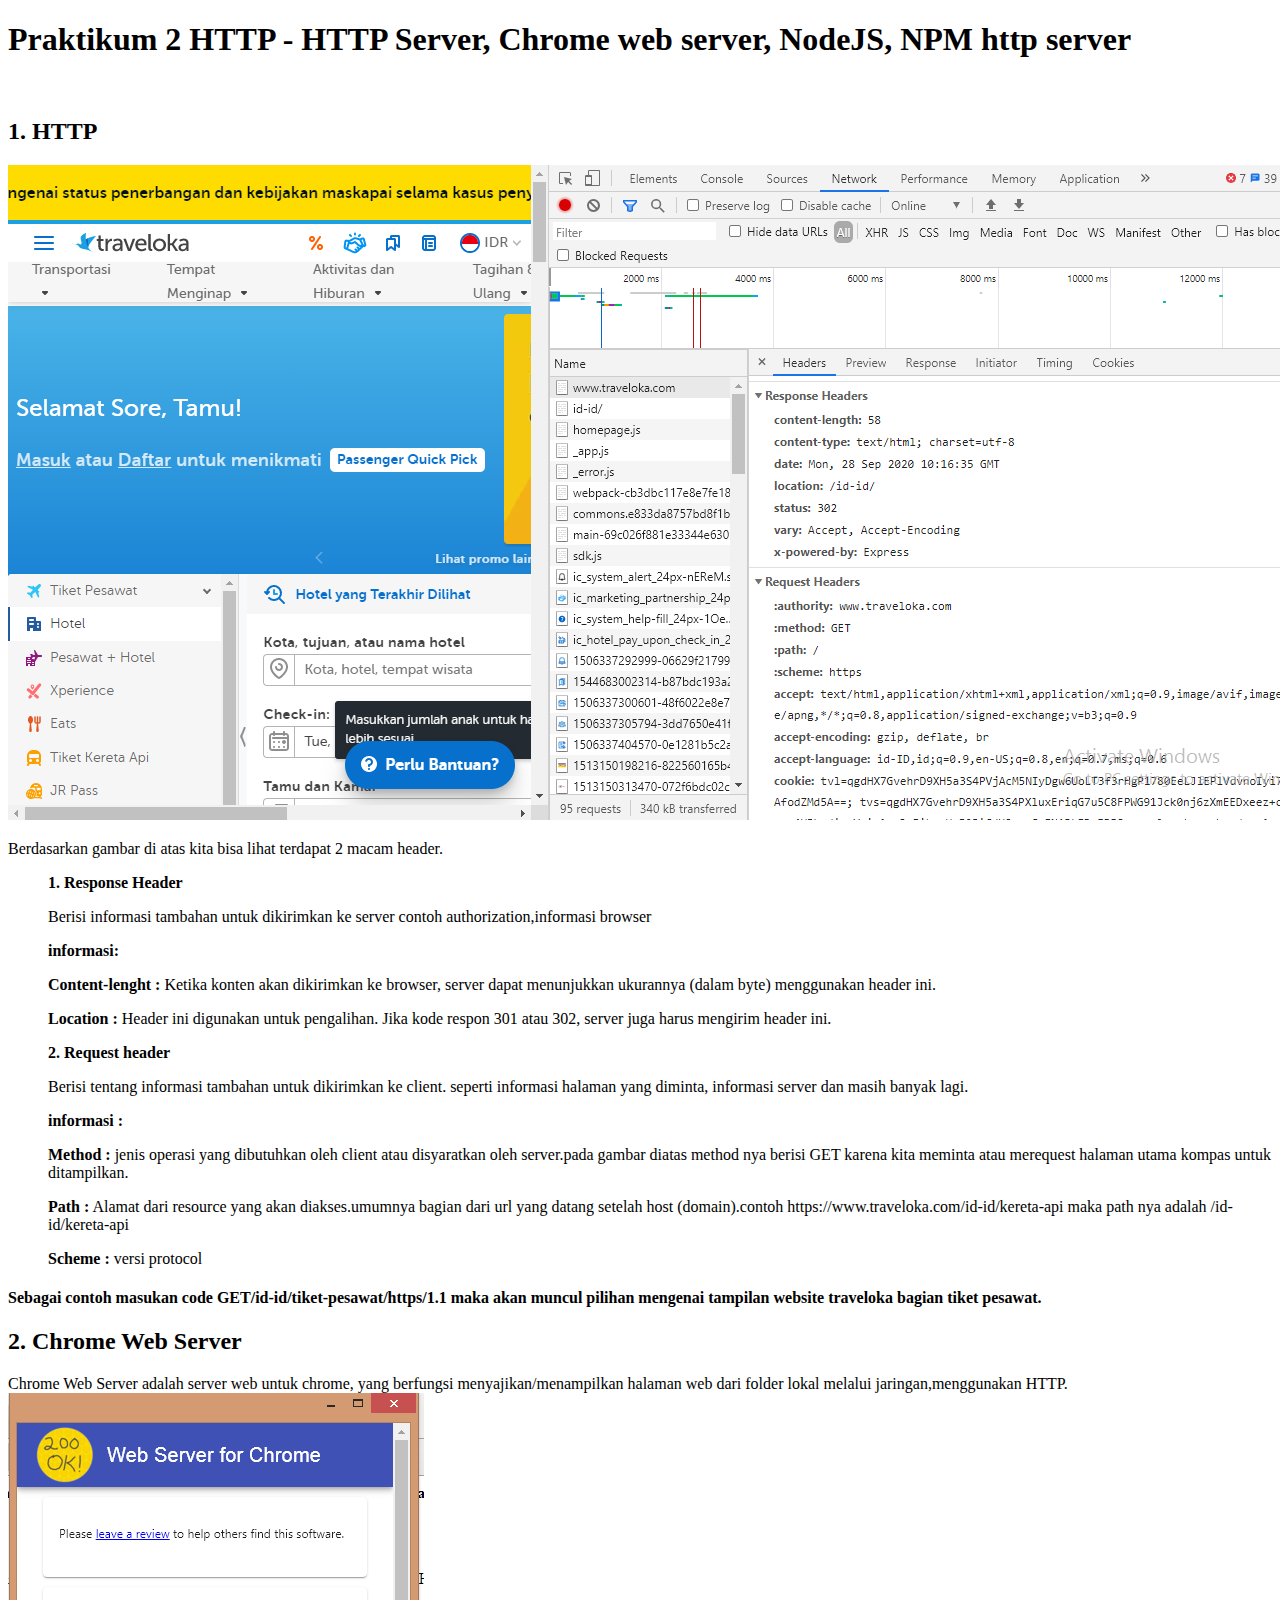
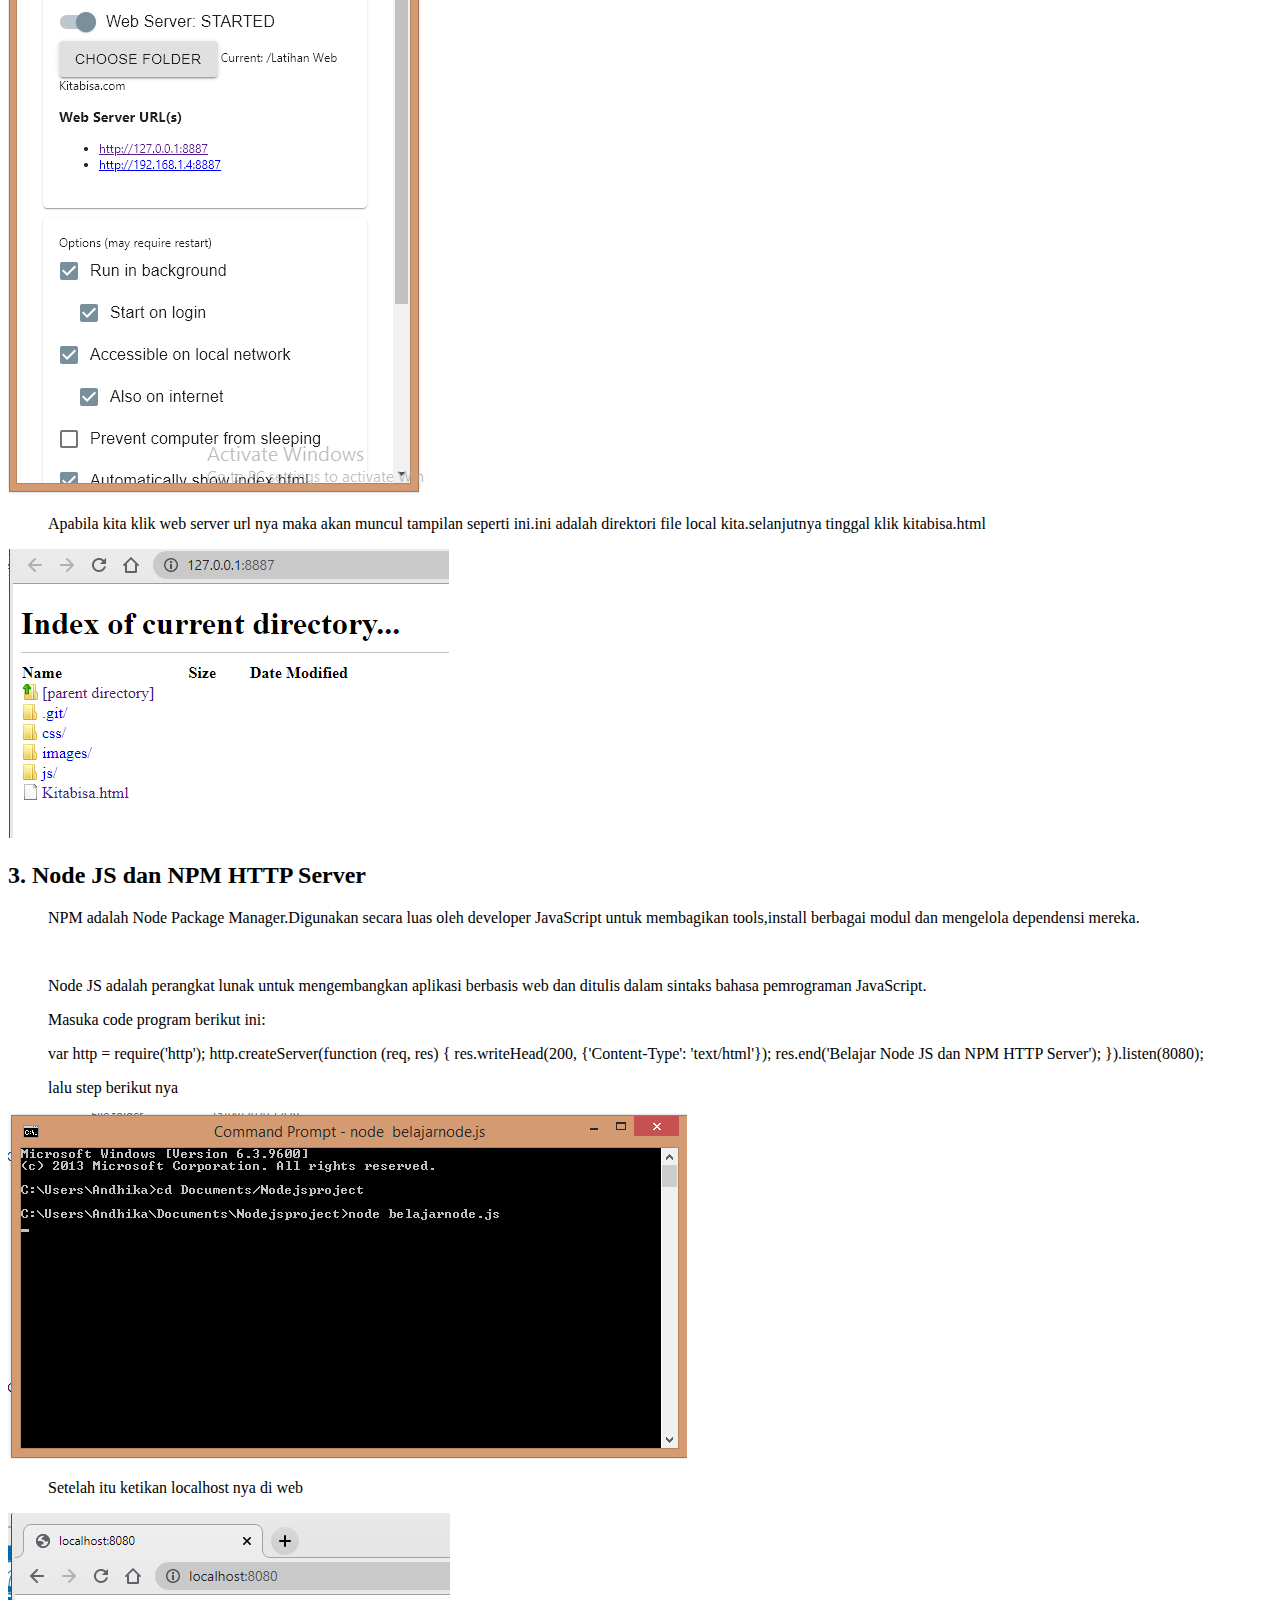
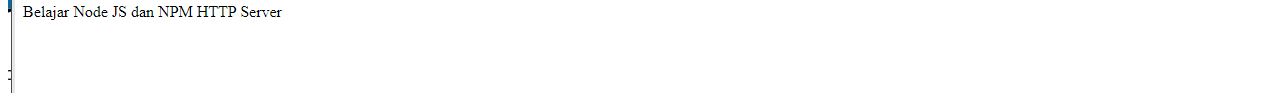
<file: index.html>
<!DOCTYPE html>
<html>
<head>
	<title>Praktikum 2 </title>
</head>
<body>
	<h1>Praktikum 2 HTTP - HTTP Server, Chrome web server, NodeJS, NPM http server</h1>
	<br>

	<div>
	<h2>1. HTTP</h2>
	<img src="HTTP.png">
	<p>Berdasarkan gambar di atas kita bisa lihat terdapat 2 macam header.
		<ul><b>1. Response Header</b></ul>
		<ul>Berisi informasi tambahan untuk dikirimkan ke server contoh authorization,informasi browser</ul>
		<ul><b>informasi:</b></ul>
		<ul><b>Content-lenght :</b> Ketika konten akan dikirimkan ke browser, server dapat menunjukkan ukurannya (dalam byte) menggunakan header ini.</ul>
		<ul><b>Location :</b> Header ini digunakan untuk pengalihan. Jika kode respon 301 atau 302, server juga harus mengirim header ini.</ul>
		<ul><b>2. Request header</b></ul>
		<ul>Berisi tentang informasi tambahan untuk dikirimkan ke client. seperti informasi halaman yang diminta, informasi server dan masih banyak lagi.</ul>
		<ul><b>informasi :</b></ul>
		<ul><b>Method :</b> jenis operasi yang dibutuhkan oleh client atau disyaratkan oleh server.pada gambar diatas method nya berisi GET karena kita meminta atau merequest halaman utama kompas untuk ditampilkan.</ul>
		<ul><b>Path :</b> Alamat dari resource yang akan diakses.umumnya bagian dari url yang datang setelah host (domain).contoh https://www.traveloka.com/id-id/kereta-api maka path nya adalah /id-id/kereta-api</ul>
		<ul><b>Scheme :</b> versi protocol</ul>
		<h4>Sebagai contoh masukan code GET/id-id/tiket-pesawat/https/1.1 maka akan muncul pilihan mengenai tampilan website traveloka bagian tiket pesawat.</h4>
	</p>
	</div>
	<div>
		<h2>2. Chrome Web Server</h2>
		Chrome Web Server adalah server web untuk chrome, yang berfungsi menyajikan/menampilkan halaman web dari folder lokal melalui jaringan,menggunakan HTTP.
		<div>
		<img src="webserver.png">
		<ul>Apabila kita klik web server url nya maka akan muncul tampilan seperti ini.ini adalah direktori file local kita.selanjutnya tinggal klik kitabisa.html</ul>
		<img src="google.png">
		</div>
	</div>
	<div>
		<h2>3. Node JS dan NPM HTTP Server</h2>
		<ul>NPM adalah Node Package Manager.Digunakan secara luas oleh developer JavaScript untuk membagikan tools,install berbagai modul dan mengelola dependensi mereka.</ul>
		<br>
		<ul>Node JS adalah perangkat lunak untuk mengembangkan aplikasi berbasis web dan ditulis dalam sintaks bahasa pemrograman JavaScript.</ul>
		<ul>Masuka code program berikut ini:</ul>
		<ul>var http = require('http');
 			http.createServer(function (req, res) {
   			res.writeHead(200, {'Content-Type': 'text/html'});
   			res.end('Belajar Node JS dan NPM HTTP Server');
 			}).listen(8080);
 		</ul>
 		<ul>lalu step berikut nya</ul>
 		<img src="belajarnode.png">
 		<ul>Setelah itu ketikan localhost nya di web</ul>
 		<img src="localhost.png">
	</div>
</body>
</html>
</file>
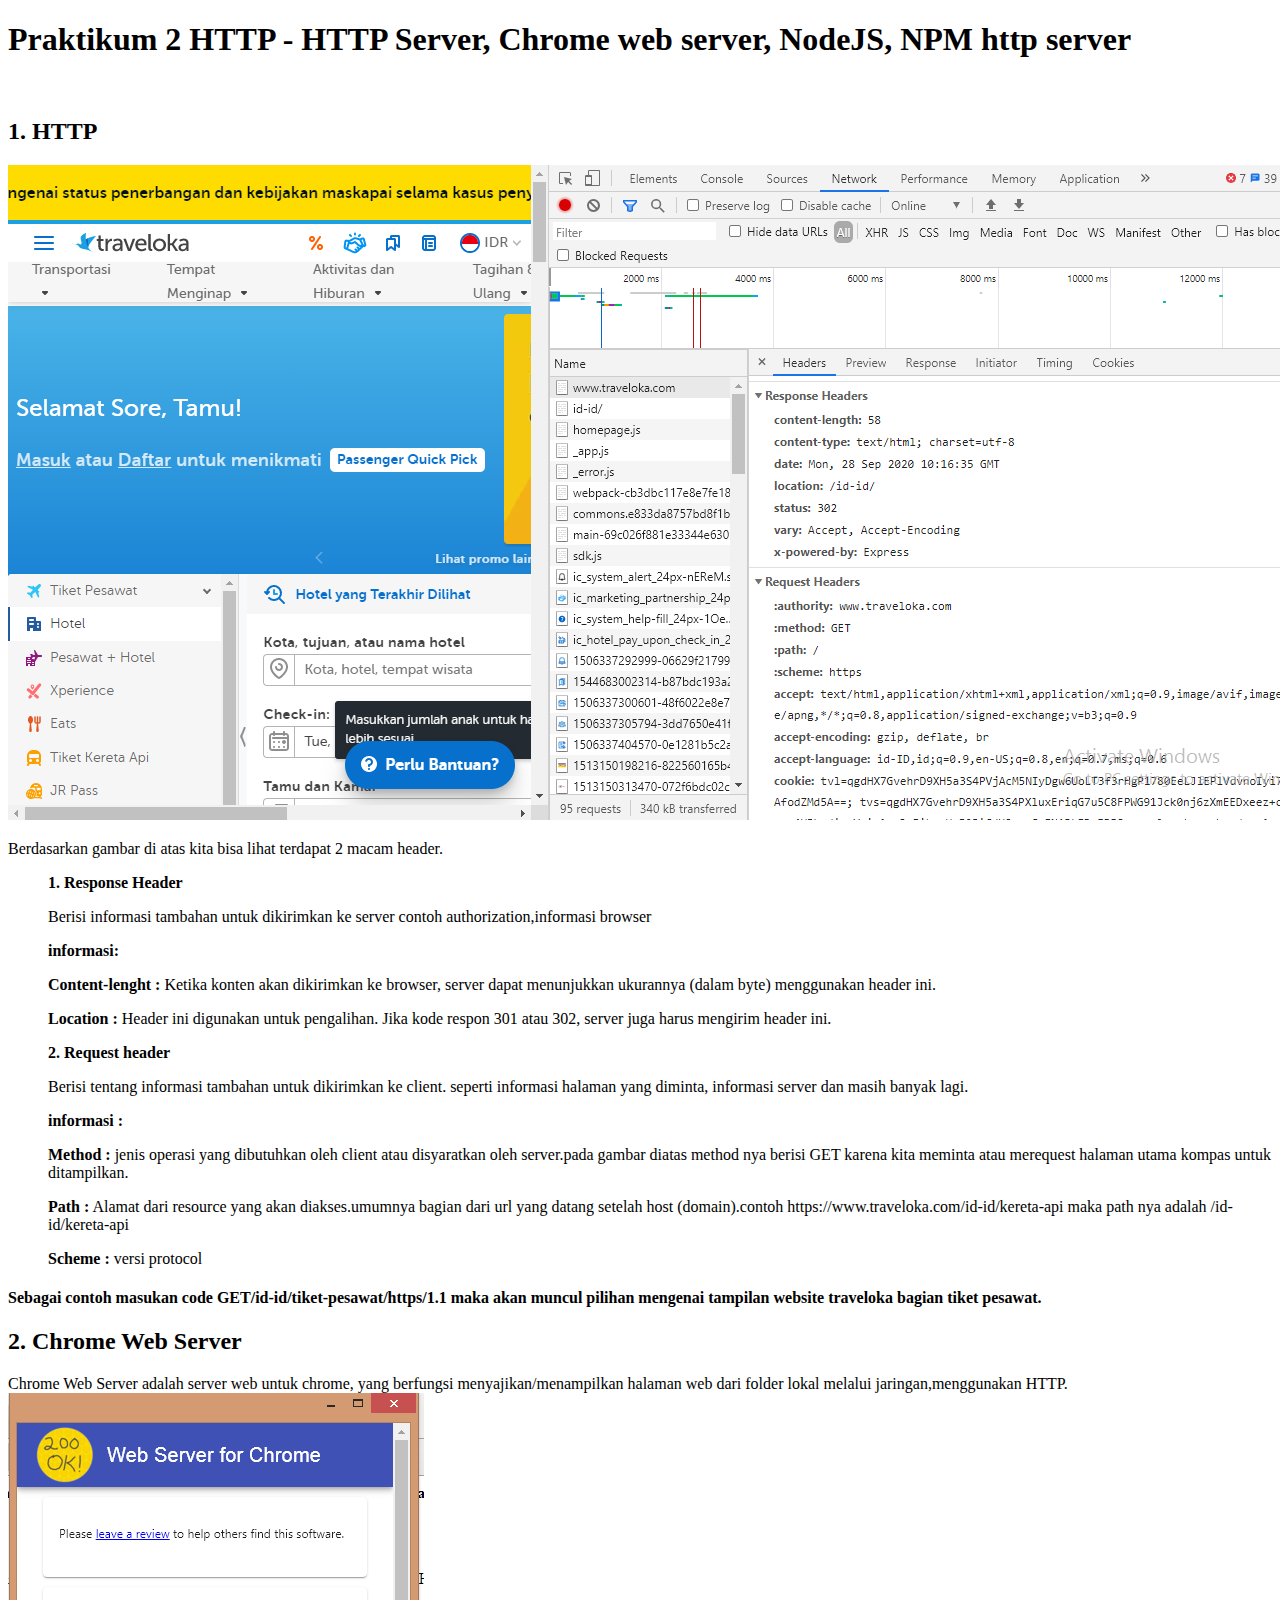
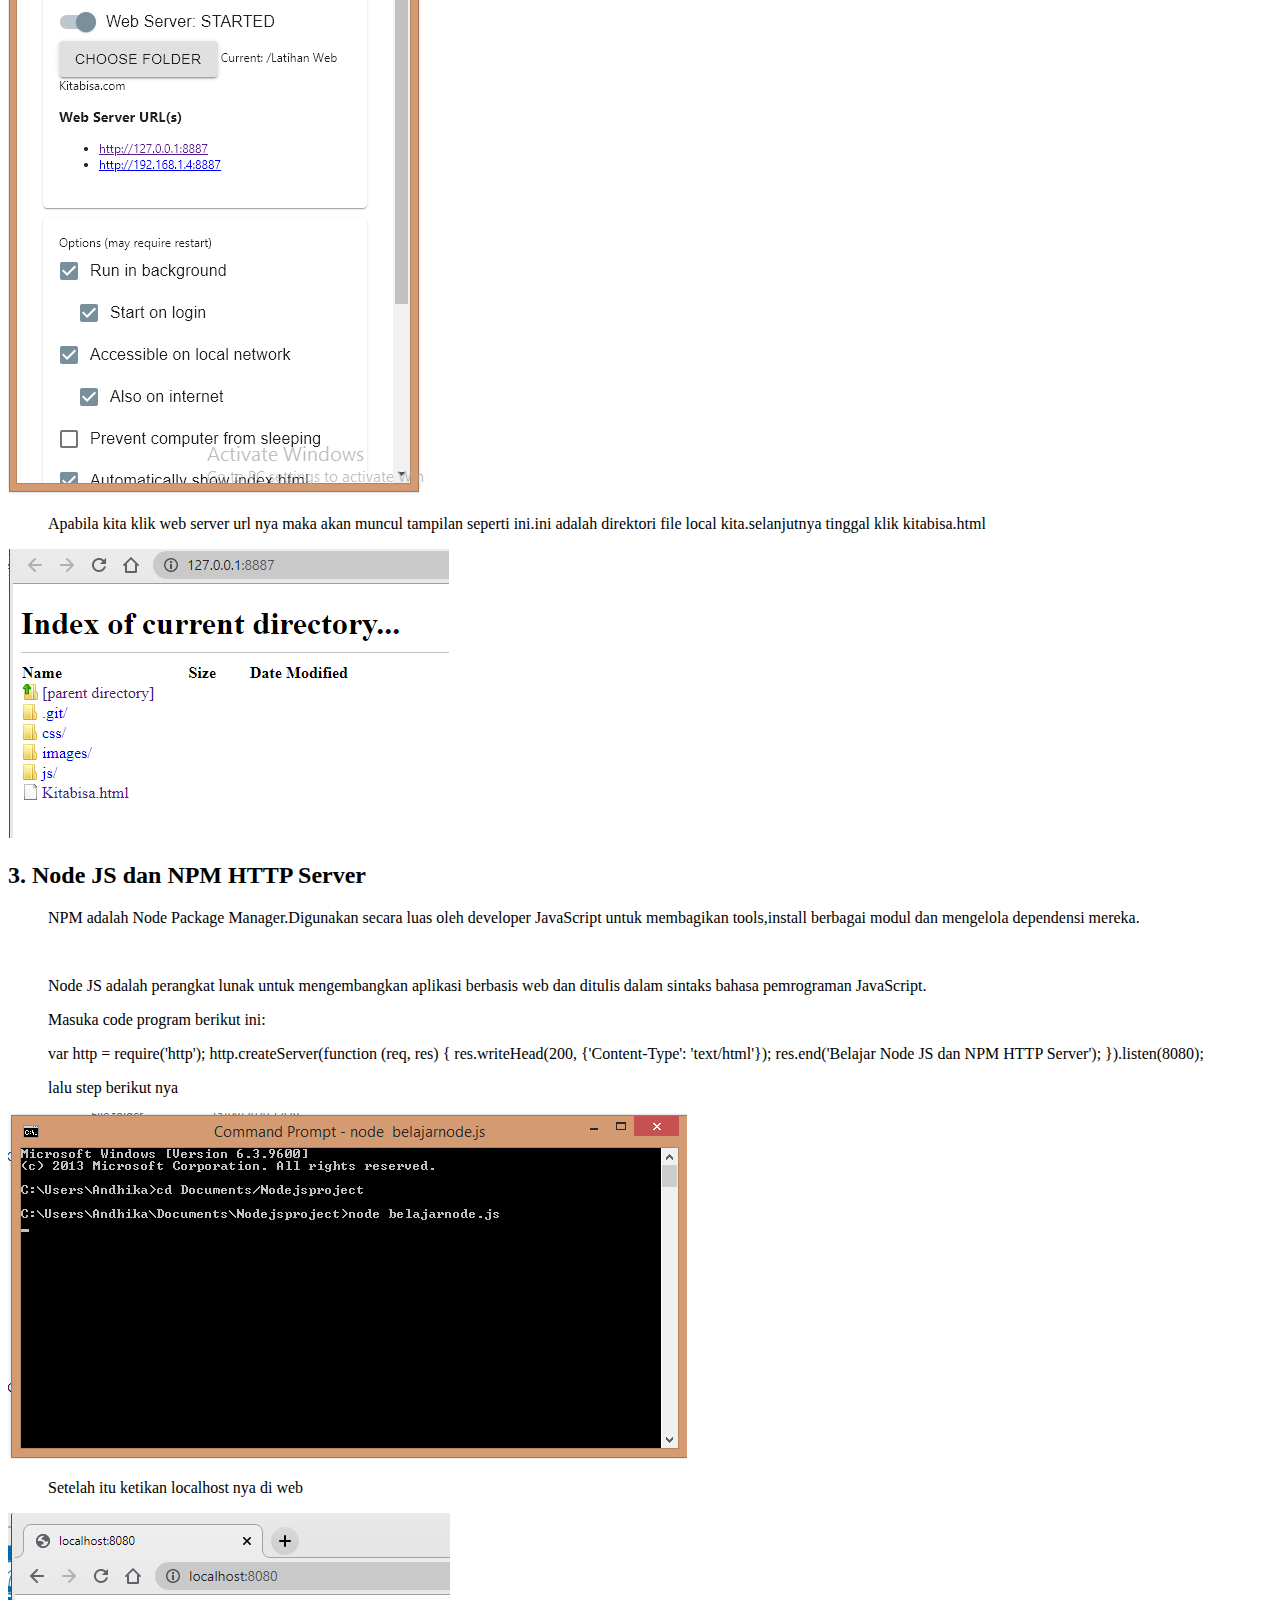
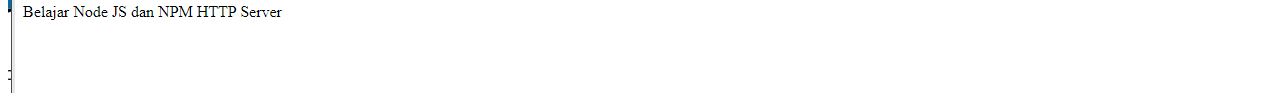
<file: 2/index.html>
<!DOCTYPE html>
<html>
<head>
	<title>Praktikum 2 </title>
</head>
<body>
	<h1>Praktikum 2 HTTP - HTTP Server, Chrome web server, NodeJS, NPM http server</h1>
	<br>

	<div>
	<h2>1. HTTP</h2>
	<img src="HTTP.png">
	<p>Berdasarkan gambar di atas kita bisa lihat terdapat 2 macam header.
		<ul><b>1. Response Header</b></ul>
		<ul>Berisi informasi tambahan untuk dikirimkan ke server contoh authorization,informasi browser</ul>
		<ul><b>informasi:</b></ul>
		<ul><b>Content-lenght :</b> Ketika konten akan dikirimkan ke browser, server dapat menunjukkan ukurannya (dalam byte) menggunakan header ini.</ul>
		<ul><b>Location :</b> Header ini digunakan untuk pengalihan. Jika kode respon 301 atau 302, server juga harus mengirim header ini.</ul>
		<ul><b>2. Request header</b></ul>
		<ul>Berisi tentang informasi tambahan untuk dikirimkan ke client. seperti informasi halaman yang diminta, informasi server dan masih banyak lagi.</ul>
		<ul><b>informasi :</b></ul>
		<ul><b>Method :</b> jenis operasi yang dibutuhkan oleh client atau disyaratkan oleh server.pada gambar diatas method nya berisi GET karena kita meminta atau merequest halaman utama kompas untuk ditampilkan.</ul>
		<ul><b>Path :</b> Alamat dari resource yang akan diakses.umumnya bagian dari url yang datang setelah host (domain).contoh https://www.traveloka.com/id-id/kereta-api maka path nya adalah /id-id/kereta-api</ul>
		<ul><b>Scheme :</b> versi protocol</ul>
		<h4>Sebagai contoh masukan code GET/id-id/tiket-pesawat/https/1.1 maka akan muncul pilihan mengenai tampilan website traveloka bagian tiket pesawat.</h4>
	</p>
	</div>
	<div>
		<h2>2. Chrome Web Server</h2>
		Chrome Web Server adalah server web untuk chrome, yang berfungsi menyajikan/menampilkan halaman web dari folder lokal melalui jaringan,menggunakan HTTP.
		<div>
		<img src="webserver.png">
		<ul>Apabila kita klik web server url nya maka akan muncul tampilan seperti ini.ini adalah direktori file local kita.selanjutnya tinggal klik kitabisa.html</ul>
		<img src="google.png">
		</div>
	</div>
	<div>
		<h2>3. Node JS dan NPM HTTP Server</h2>
		<ul>NPM adalah Node Package Manager.Digunakan secara luas oleh developer JavaScript untuk membagikan tools,install berbagai modul dan mengelola dependensi mereka.</ul>
		<br>
		<ul>Node JS adalah perangkat lunak untuk mengembangkan aplikasi berbasis web dan ditulis dalam sintaks bahasa pemrograman JavaScript.</ul>
		<ul>Masuka code program berikut ini:</ul>
		<ul>var http = require('http');
 			http.createServer(function (req, res) {
   			res.writeHead(200, {'Content-Type': 'text/html'});
   			res.end('Belajar Node JS dan NPM HTTP Server');
 			}).listen(8080);
 		</ul>
 		<ul>lalu step berikut nya</ul>
 		<img src="belajarnode.png">
 		<ul>Setelah itu ketikan localhost nya di web</ul>
 		<img src="localhost.png">
	</div>
</body>
</html>
</file>
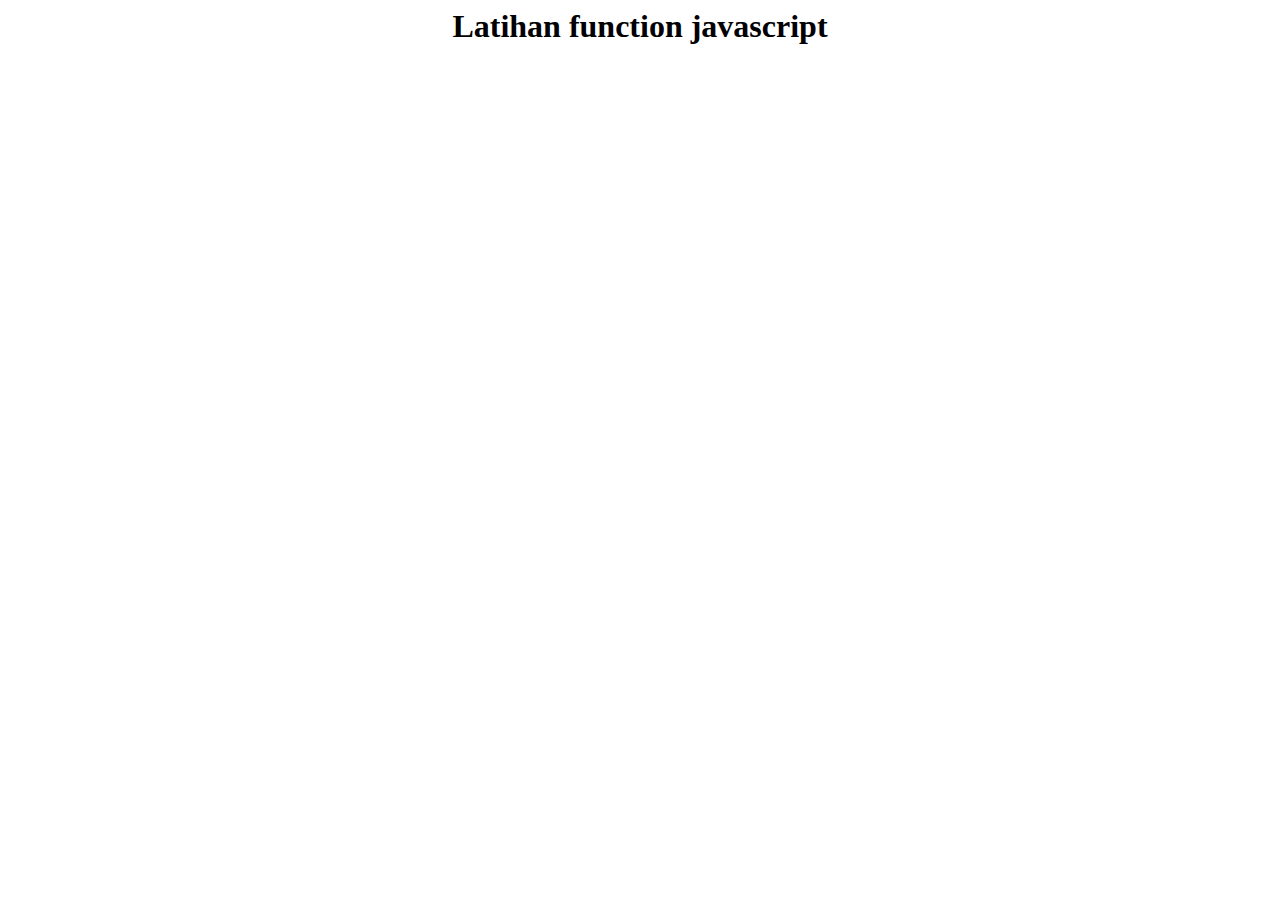
<file: 7/index.html>
<html lang="en">
<head>
	<meta charset="UTF-8">
	<meta name="viewport" content="width=device-width, initial-scale=1.0">
	<title>Latihan function javascript</title>
</head>
<body>
	<h1><center>Latihan function javascript</center></h1>
	<script>
		//contoh pendeklarasian function
		function getNama(nmDepan,nmBelakang){
			var nmLengkap = nmDepan + " " + nmBelakang;
			return nmLengkap;
		}
		console.log(getNama("Andhika","Saputra"));
		//Deklarasi function sebagai Expression
		var getLuas = function (panjang, lebar) {return panjang * lebar};
		console.log(getLuas(4, 5));

		//Contoh Memasukan Nilai Balikan Function ke Dalam Variable
		//Dan contoh function sebagai parameter function lainnya

		var getLuas = function (panjang, lebar) {return panjang * lebar};

		var luas = getLuas(7, 8);
		console.log(luas);

		//contoh penerapan "function sebagai parameter function lainnya"
		//Isi parameter function printGetLuas diambil dari parameter function pada baris ke 21 
		function printGetLuas(f) {
		  luas = f(4, 5);
		  console.log(luas);
		}

		printGetLuas(getLuas);
		//Contoh penggunaan function arrow
		const getNamaBenda = (nmb1, nmb2) => nmb1 + " " + nmb2;
		
		console.log(getNamaBenda("Laptop","gaming"));

		//Contoh Argumen Fungsi. Arguments adalah nilai yang ditampung dari seluruh argumen yang dikirimkan kepada sebuah fungsi, meski argument tersebut tidak didaftarkan.
		printPeserta("Alan", "Dadi", "Sita", "Deni");

		function printPeserta() {
		  console.log(arguments);
		}

		function ceritaKemarin(nmhari,nmartis,nmtindakan,nmtempat){
			cerita = "Pada Hari " + nmhari + ", saya bersama " + nmartis + " " + nmtindakan + " di " + nmtempat;
			console.log(cerita);
		}

		ceritaKemarin("Kamis","pikachu","main catur","trotoar");

	</script>
</body>
</html>
</file>
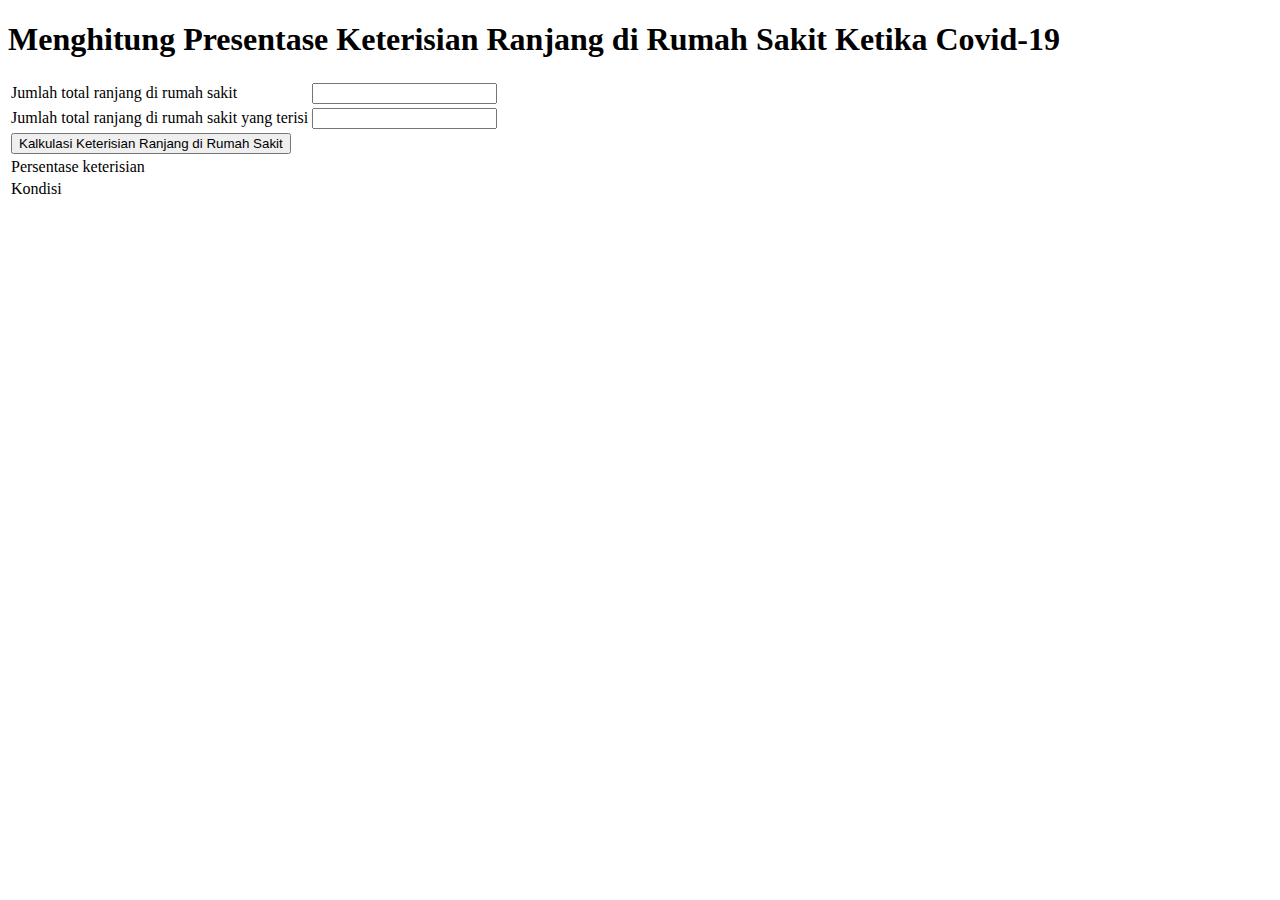
<file: 6/pertemuan6-keterisian-ranjang-rumah-sakit.html>
<!DOCTYPE html>
<html>
  <head>
    <meta charset="utf-8">
    <meta name="viewport" content="width=device-width">
    <title>Latihan Javascript 1</title>
  </head>
  <body>
    <script>

        // Beri komentar maksud script di bawah ini ...
      function prosesPerhitungan() {

        // Console.log biasanya digunakan untuk debugging, dan berfungsi untuk menampilkan teks ke console javascript,karena setiap pesan error di javascript selalu ditapilkan di console. Dalam kasus ini kita bisa tekan f12/inspect element pada web browser project ini. lalu klik button dengan nama "Kalkulasi Keterisian Ranjang di Rumah Sakit" maka pada console akan keluar log seperti script di bawah. itu menandakan script pada function prosesPerhitungan tidak ada error dan berhasil terload dengan benar.
        console.log("Fungsi prosesPerhitungan() dipanggil");

        // Digunakan untuk mengambil suatu value dari form input yang memiliki nama id input-j.
        var j = document.getElementById("input-j").value;

        // Digunakan untuk mengambil suatu value dari form input yang memiliki nama id input-t.
        var t = document.getElementById("input-t").value;

        // Buat formula untuk menghitung persentase keterisian ranjang (ptj) ! 
        // Persentase keterisian ranjang = ranjang yang terisi dibagi dengan total ranjang   
        var ptj = t/j; 

        // menyetel atau menampilkan konten teks di element script dengan id output-ptj dengan isian data dari variabel ptj ditambah dengan teks % setelahnya. 
        document.getElementById("output-ptj").textContent = ptj + " %";

        /*
          Buat formula untuk menampilkan kondisi keterisian ranjang (k)
          Jika dibawah 30%, kondisi = AMAN
          Jika 30% - 70%, kondisi = WASPADA
          Jika diatas 70%, kondisi = DARURAT
        */

        var x;
        var hitung = document.getElementById("output-ptj").value = ptj;
        
        if (hitung < 0.3) {
          var x = document.getElementById("output-k").value = "AMAN";
        }else if (hitung > 0.7) {
          var x = document.getElementById("output-k").value = "DARURAT";
        }else{
          var x = document.getElementById("output-k").value = "WASPADA";

        }
        var k = x; 

        // menyetel atau menampilkan konten teks di element script dengan id output-k dengan isian data dari variabel k.
        document.getElementById("output-k").textContent = k;

      }


    </script>
    <h1>Menghitung Presentase Keterisian Ranjang di Rumah Sakit Ketika Covid-19</h1>
    <form>
      <table>
        <tr>
          <td>Jumlah total ranjang di rumah sakit</td>
          <td><input id="input-j"></td>
        </tr>
        <tr>
          <td>Jumlah total ranjang di rumah sakit yang terisi</td>
          <td><input id="input-t"></td>
        </tr>
        <tr>
          <td colspan="2"><input type="button" id="input-button" value="Kalkulasi Keterisian Ranjang di Rumah Sakit" onclick="prosesPerhitungan()"></td>
        </tr>
        <tr>
          <td>Persentase keterisian</td>
          <td><p id="output-ptj"></p></td>
        </tr>
        <tr>
          <td>Kondisi</td>
          <td><p id="output-k"></p></td>
        </tr>
      </table> 
    </form>
  </body>
</html>
</file>
